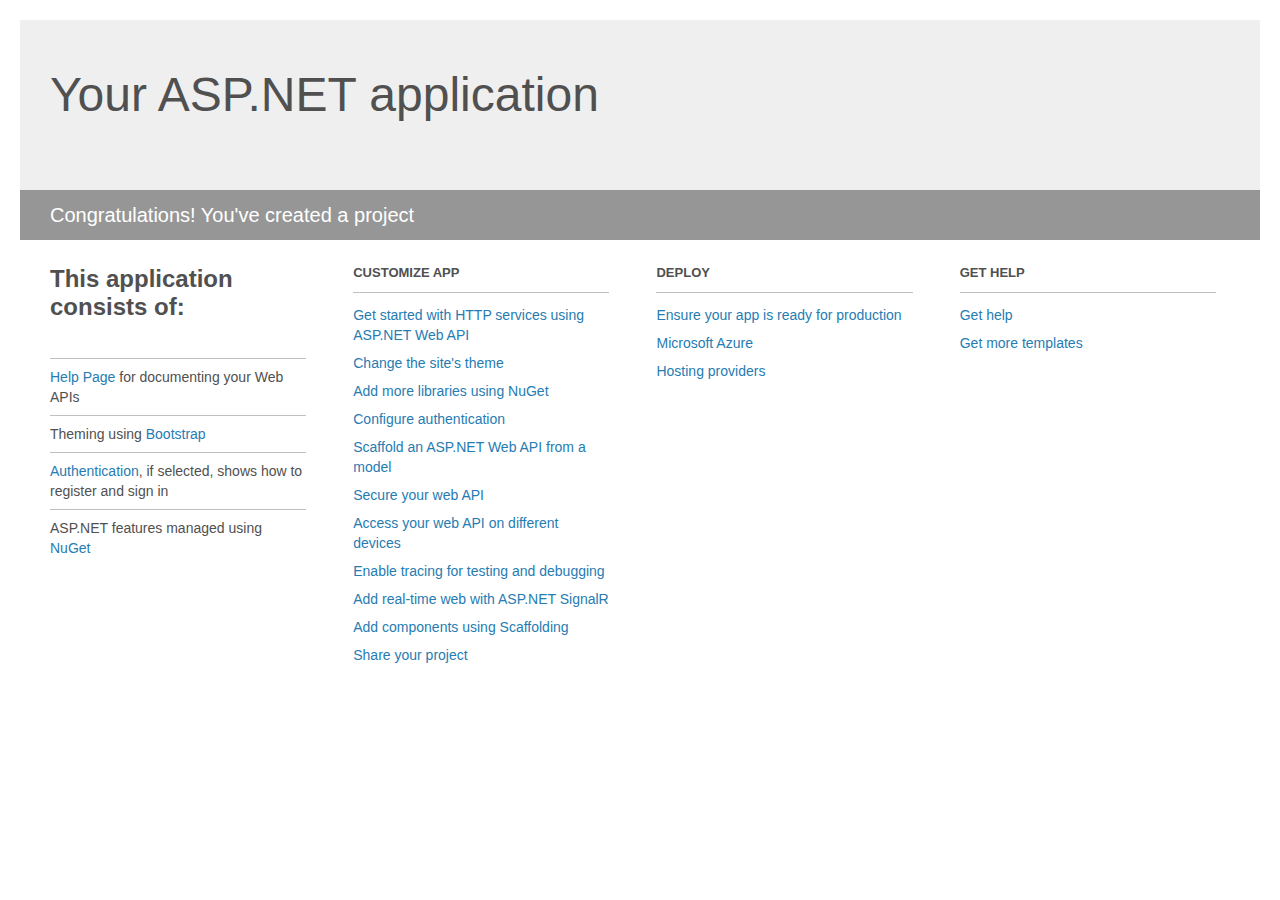
<file: CodingCraft-05/Project_Readme.html>
﻿<!DOCTYPE html>
<html lang="en">
<head>
    <meta charset="utf-8" />
    <title>Your ASP.NET application</title>
    <style>
        body {
            background: #fff;
            color: #505050;
            font: 14px 'Segoe UI', tahoma, arial, helvetica, sans-serif;
            margin: 20px;
            padding: 0;
        }

        #header {
            background: #efefef;
            padding: 0;
        }

        h1 {
            font-size: 48px;
            font-weight: normal;
            margin: 0;
            padding: 0 30px;
            line-height: 150px;
        }

        p {
            font-size: 20px;
            color: #fff;
            background: #969696;
            padding: 0 30px;
            line-height: 50px;
        }

        #main {
            padding: 5px 30px;
        }

        .section {
            width: 21.7%;
            float: left;
            margin: 0 0 0 4%;
        }

            .section h2 {
                font-size: 13px;
                text-transform: uppercase;
                margin: 0;
                border-bottom: 1px solid silver;
                padding-bottom: 12px;
                margin-bottom: 8px;
            }

            .section.first {
                margin-left: 0;
            }

                .section.first h2 {
                    font-size: 24px;
                    text-transform: none;
                    margin-bottom: 25px;
                    border: none;
                }

                .section.first li {
                    border-top: 1px solid silver;
                    padding: 8px 0;
                }

            .section.last {
                margin-right: 0;
            }

        ul {
            list-style: none;
            padding: 0;
            margin: 0;
            line-height: 20px;
        }

        li {
            padding: 4px 0;
        }

        a {
            color: #267cb2;
            text-decoration: none;
        }

            a:hover {
                text-decoration: underline;
            }
    </style>
</head>
<body>

    <div id="header">
        <h1>Your ASP.NET application</h1>
        <p>Congratulations! You've created a project</p>
    </div>

    <div id="main">
        <div class="section first">
            <h2>This application consists of:</h2>
            <ul>
                <li><a href="http://go.microsoft.com/fwlink/?LinkID=615543">Help Page</a> for documenting your Web APIs</li>
                <li>Theming using <a href="http://go.microsoft.com/fwlink/?LinkID=615519">Bootstrap</a></li>
                <li><a href="http://go.microsoft.com/fwlink/?LinkID=320957">Authentication</a>, if selected, shows how to register and sign in</li>
                <li>ASP.NET features managed using <a href="http://go.microsoft.com/fwlink/?LinkID=320958">NuGet</a></li>
            </ul>
        </div>

        <div class="section">
            <h2>Customize app</h2>
            <ul>
                <li><a href="http://go.microsoft.com/fwlink/?LinkID=320959">Get started with HTTP services using ASP.NET Web API</a></li>
                <li><a href="http://go.microsoft.com/fwlink/?LinkID=320960">Change the site's theme</a></li>
                <li><a href="http://go.microsoft.com/fwlink/?LinkID=320961">Add more libraries using NuGet</a></li>
                <li><a href="http://go.microsoft.com/fwlink/?LinkID=320962">Configure authentication</a></li>
                <li><a href="http://go.microsoft.com/fwlink/?LinkID=320963">Scaffold an ASP.NET Web API from a model</a></li>
                <li><a href="http://go.microsoft.com/fwlink/?LinkID=615545">Secure your web API</a></li>
                <li><a href="http://go.microsoft.com/fwlink/?LinkID=615544">Access your web API on different devices</a></li>
                <li><a href="http://go.microsoft.com/fwlink/?LinkID=615546">Enable tracing for testing and debugging</a></li>
                <li><a href="http://go.microsoft.com/fwlink/?LinkID=615530">Add real-time web with ASP.NET SignalR</a></li>
                <li><a href="http://go.microsoft.com/fwlink/?LinkID=615531">Add components using Scaffolding</a></li>
                <li><a href="http://go.microsoft.com/fwlink/?LinkID=615533">Share your project</a></li>
            </ul>
        </div>

        <div class="section">
            <h2>Deploy</h2>
            <ul>
                <li><a href="http://go.microsoft.com/fwlink/?LinkID=615534">Ensure your app is ready for production</a></li>
                <li><a href="http://go.microsoft.com/fwlink/?LinkID=615535">Microsoft Azure</a></li>
                <li><a href="http://go.microsoft.com/fwlink/?LinkID=615536">Hosting providers</a></li>
            </ul>
        </div>

        <div class="section last">
            <h2>Get help</h2>
            <ul>
                <li><a href="http://go.microsoft.com/fwlink/?LinkID=615537">Get help</a></li>
                <li><a href="http://go.microsoft.com/fwlink/?LinkID=615538">Get more templates</a></li>
            </ul>
        </div>
    </div>
</body>
</html>
</file>
